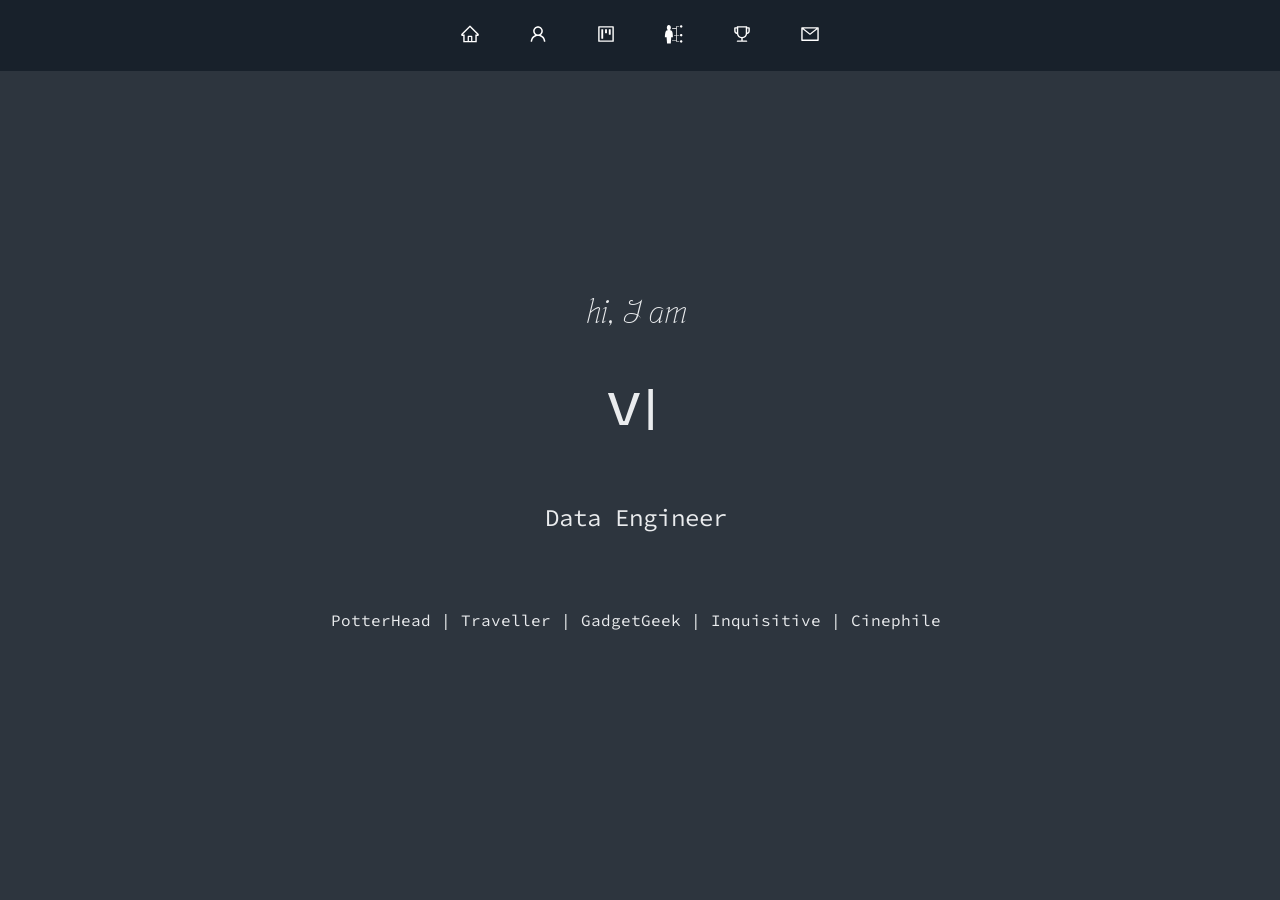
<file: index.html>
<!DOCTYPE html>
<html lang="en">
  <head>
    <meta charset="UTF-8" />
    <meta name="viewport" content="width=device-width, initial-scale=1.0" />
    <link rel="icon" type="image/x-icon" href="/favicon.ico" />
    <link href="https://fonts.googleapis.com/css2?family=Srisakdi:wght@400;700&display=swap" rel="stylesheet">
    <title>VKP - Portfolio</title>
    <script type="module" crossorigin src="/assets/index-17637301.js"></script>
    <link rel="stylesheet" href="/assets/index-fa195708.css">
  </head>
  <body>
    <div id="root"></div>
    
  </body>
</html>
</file>
<file: assets/index-fa195708.css>
@import"https://fonts.googleapis.com/css2?family=Source+Code+Pro:wght@400;500;600&display=swap";@import"https://fonts.googleapis.com/css2?family=Iceland&display=swap";@import"https://fonts.googleapis.com/css2?family=Srisakdi:wght@400;700&display=swap";.portfolio{min-height:100vh;width:100%;display:block;overflow-y:scroll;scroll-behavior:smooth;scroll-snap-type:y mandatory;height:100vh;background-color:transparent;color:#eaecee;position:relative}.background-video{position:fixed;right:0;bottom:0;min-width:100%;min-height:100%;width:auto;height:auto;z-index:-1;opacity:.8;object-fit:cover}.content-wrapper{display:block;scroll-snap-type:y mandatory}.about-section{min-height:100vh;width:100%;display:flex;flex-direction:column;justify-content:center;align-items:center;padding:2rem;background-color:#17202ae6;scroll-snap-align:start}.section-title{font-family:Iceland,cursive;font-size:3rem;margin-bottom:2rem;color:#eaecee}.about-text{font-family:Source Code Pro,monospace;font-size:1.2rem;line-height:1.6;max-width:800px;text-align:center;color:#eaecee}.intro{min-height:100vh;width:100%;display:flex;flex-direction:column;justify-content:center;align-items:center;text-align:center;line-height:1.5;background-color:#17202ae6;scroll-snap-align:start}.greeting{font-family:Srisakdi,cursive;font-size:2rem}.intro span{display:inline-block;margin-right:.5rem}.code-font{font-family:Source Code Pro,monospace}.iceland-font{font-family:Iceland,cursive}.small-text{font-size:1rem}.medium-text{font-size:1.5rem}.small-text+br{margin-bottom:2.5rem;display:block;content:""}.name-text{font-size:4rem}.cursor{animation:blink 1s step-end infinite;font-weight:100;color:#eaecee}@keyframes blink{0%,to{opacity:1}50%{opacity:0}}.navigation{position:fixed;top:0;width:100%;padding:1rem;display:flex;gap:2rem;background-color:#17202ae6;justify-content:center;z-index:1000;-webkit-backdrop-filter:blur(5px);backdrop-filter:blur(5px)}.nav-link{color:#fff;background:none;border:none;cursor:pointer;padding:.5rem;transition:color .3s ease}.nav-link:hover{color:#ccc}.section{min-height:100vh;width:100%;display:flex;flex-direction:column;justify-content:center;align-items:center;padding:6rem 2rem 2rem;scroll-snap-align:start}.projects-section,.skills-section,.accolades-section,.contact-section{background-color:#17202ae6}.section-content{width:100%;max-width:1200px;margin:0 auto}.contact-links{display:flex;flex-direction:column;gap:2rem;align-items:center}.contact-item{display:flex;align-items:center;gap:1rem;color:#eaecee;text-decoration:none;font-family:Source Code Pro,monospace;font-size:1.1rem;transition:color .3s ease}.contact-item:hover{color:#ccc}.skills-grid{display:grid;grid-template-columns:repeat(auto-fit,minmax(250px,1fr));gap:2rem;padding:.5rem}.skill-category{background:rgba(255,255,255,.05);padding:1.5rem;border-radius:8px;box-shadow:0 4px 6px #0000001a;transition:transform .3s ease}.skill-category:hover{transform:translateY(-5px)}.skill-category h3{color:#e6e6e6;margin-bottom:1rem;font-size:1.2rem;font-family:Source Code Pro,monospace;font-weight:600;display:flex;align-items:center;gap:.5rem}.skill-category ul{list-style:none;padding:0}.skill-category ul li{margin:.5rem 0;color:#e6e6e6;font-size:.9rem;font-family:Source Code Pro,monospace;display:flex;align-items:center;gap:.5rem}.skill-category svg{color:#fff}.certifications{margin-top:3rem;width:100%}.sub-section-title{color:#fff;font-family:Iceland,cursive;font-size:2rem;margin-bottom:2rem;text-align:center}.certifications-grid{display:grid;grid-template-columns:repeat(auto-fit,minmax(200px,1fr));gap:2rem;padding:1rem}.certification-item{display:flex;flex-direction:column;align-items:center;text-align:center;gap:1rem;background:rgba(255,255,255,.05);padding:1.5rem;border-radius:8px;transition:transform .3s ease}.certification-item:hover{transform:translateY(-5px)}.certification-item img{width:120px;height:120px;object-fit:contain}.certification-item span{color:#e6e6e6;font-family:Source Code Pro,monospace;font-size:.9rem}.projects-grid{display:grid;grid-template-columns:repeat(auto-fit,minmax(300px,1fr));gap:2rem;padding:1rem}.project-card{background:rgba(255,255,255,.05);border-radius:10px;padding:1.5rem;transition:transform .3s ease}.project-card:hover{transform:translateY(-5px)}.project-card h3{color:#e6e6e6;margin-bottom:1rem;font-size:1.1rem;font-family:Source Code Pro,monospace;font-weight:600;text-align:center}.project-card p{color:#e6e6e6;font-family:Source Code Pro,monospace;font-size:.9rem;line-height:1.5}.project-image{width:100%;height:auto;border-radius:5px;margin:1rem 0}.tech-stack{display:flex;flex-wrap:wrap;gap:.5rem;margin-top:1rem}.tech-stack span{background:rgba(255,255,255,.1);padding:.25rem .75rem;border-radius:15px;font-size:.9rem}.accolades-grid{display:grid;grid-template-columns:repeat(auto-fit,minmax(280px,1fr));gap:2rem;padding:1rem}.accolade-card{display:flex;flex-direction:column;align-items:center;text-align:center;gap:.75rem;background:rgba(255,255,255,.05);padding:1rem;border-radius:8px;transition:transform .3s ease;min-height:280px}.client-logo{width:180px;height:180px;object-fit:contain;margin:0;padding:0}.accolade-content{text-align:center;display:flex;flex-direction:column;gap:.5rem}.achievement,.awards-list p{color:#e6e6e6;font-family:Source Code Pro,monospace;font-size:.9rem}.awards-list{display:flex;flex-direction:column;gap:.75rem}@media (max-width: 768px){.accolades-grid{grid-template-columns:1fr}.accolade-card{min-height:200px}.client-logo{width:160px;height:160px}img[alt=ECB].client-logo{width:180px;height:180px}.achievement,.awards-list p{font-size:.95rem}}*{margin:0;padding:0;box-sizing:border-box}body{margin:0;font-family:-apple-system,BlinkMacSystemFont,Segoe UI,Roboto,Oxygen,Ubuntu,Cantarell,Fira Sans,Droid Sans,Helvetica Neue,sans-serif;-webkit-font-smoothing:antialiased;-moz-osx-font-smoothing:grayscale}#root{min-height:100vh}
</file>
